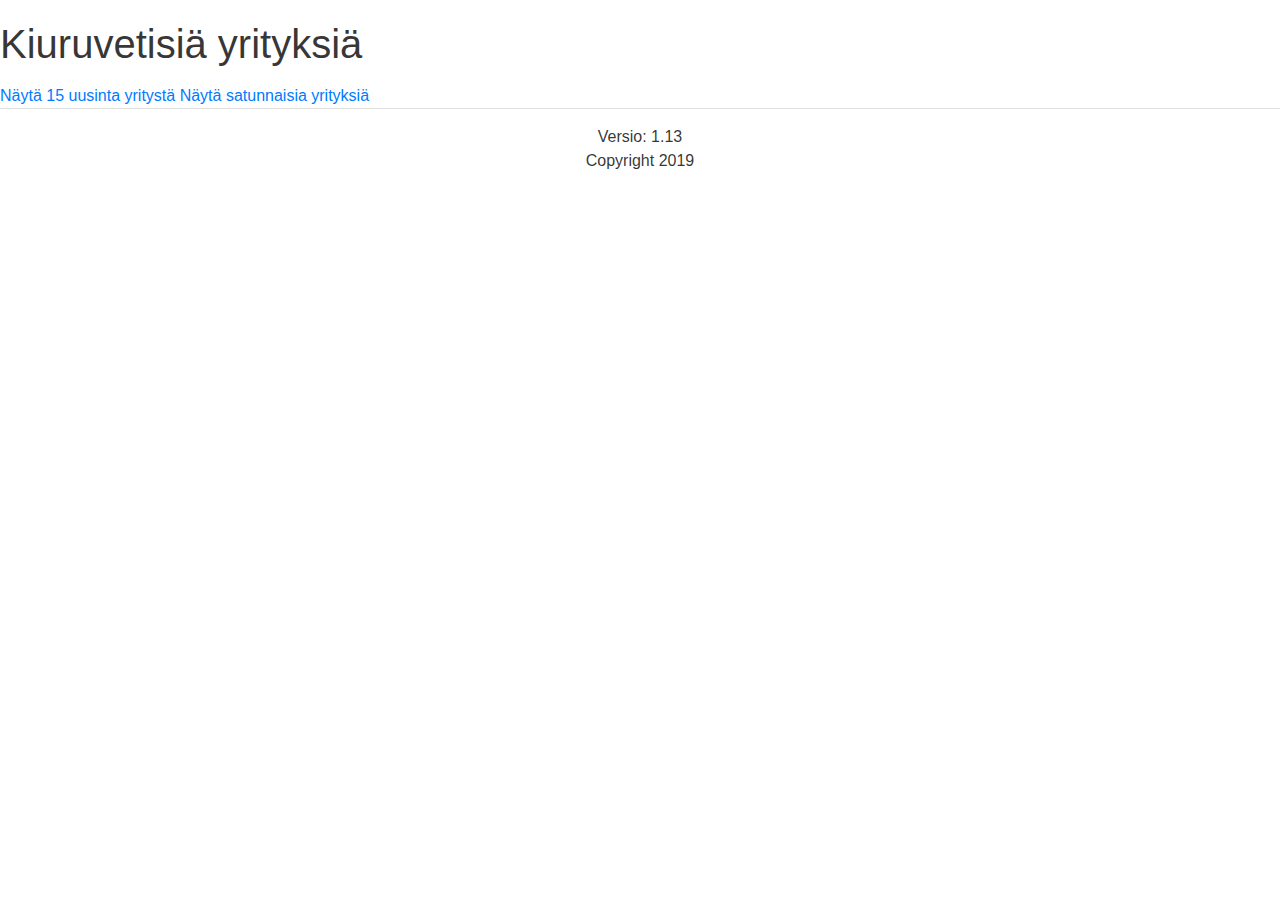
<file: public/index.html>
<!DOCTYPE html>
<html lang="fi">
<head>
    <meta charset="UTF-8">
    <meta name="viewport" content="width=device-width, initial-scale=1.0">
    <meta http-equiv="X-UA-Compatible" content="ie=edge">
    <title>Yrityshaku</title>
    <link rel="manifest" href="manifest.json">
    <link rel="stylesheet" href="external-vendor/marx.min.css">
    <link rel="stylesheet" href="external-vendor/colorffy.matgradient.css">
    <link rel="stylesheet" href="https://unpkg.com/chota@latest">
    <link rel="stylesheet" href="app.css">
</head>
<body>
    <div class="container">
        <h1>Kiuruvetisiä yrityksiä</h1>
        <p class="text-error" id="offlinenotification"></p>
        <div class="row">
            <div class="col">
                <a class="button primary" onclick="showNewestCompanies()">Näytä 15 uusinta yritystä</a>
                <a class="button primary" onclick="showRandomCompanies()">Näytä satunnaisia yrityksiä</a>
            </div>
        </div>
        <div id="resultcontainer">

        </div>
        <footer>
            <p id="versionstring"></p>
            <p id="copyrightnotice">Copyright 2019</p>
        </footer>
    </div>
    <script src="app.js"></script>
</body>
</html>
</file>
<file: public/app.css>
.button {
    text-decoration-line: none!important;
}
.card {
    margin: 15px 0;
}
.card p:last-child {
    margin: 0 0 16px;
}

@keyframes donut-spin {
    0% {
        transform: rotate(0deg);
    }
    100% {
        transform: rotate(360deg);
    }
}
.donutSpinner {
    display: inline-block;
    border: 15px solid rgba(0, 0, 0, 0.1);
    border-left-color: var(--color-primary);
    border-radius: 50%;
    width: 100px;
    height: 100px;
    animation: donut-spin 1.2s linear infinite;
}
</file>
<file: public/external-vendor/marx.min.css>
/*! sanitize.css v7.0.3 | CC0 License | github.com/csstools/sanitize.css */*,:after,:before{background-repeat:no-repeat;-webkit-box-sizing:border-box;box-sizing:border-box}:after,:before{text-decoration:inherit;vertical-align:inherit}html{cursor:default;font-family:system-ui,-apple-system,Segoe UI,Roboto,Ubuntu,Cantarell,Noto Sans,sans-serif,Apple Color Emoji,Segoe UI Emoji,Segoe UI Symbol,Noto Color Emoji;line-height:1.15;-moz-tab-size:4;-o-tab-size:4;tab-size:4;-ms-text-size-adjust:100%;-webkit-text-size-adjust:100%;word-break:break-word}body{margin:0}h1{font-size:2em;margin:.67em 0}nav ol,nav ul{list-style:none}pre{font-family:Menlo,Consolas,Roboto Mono,Ubuntu Monospace,Noto Mono,Oxygen Mono,Liberation Mono,monospace;font-size:1em}abbr[title]{text-decoration:underline;-webkit-text-decoration:underline dotted;text-decoration:underline dotted}b,strong{font-weight:bolder}code,kbd,samp{font-family:Menlo,Consolas,Roboto Mono,Ubuntu Monospace,Noto Mono,Oxygen Mono,Liberation Mono,monospace;font-size:1em}small{font-size:80%}::-moz-selection{background-color:#b3d4fc;color:#000;text-shadow:none}::selection{background-color:#b3d4fc;color:#000;text-shadow:none}audio,canvas,iframe,img,svg,video{vertical-align:middle}audio,video{display:inline-block}audio:not([controls]){display:none;height:0}img{border-style:none}svg:not([fill]){fill:currentColor}svg:not(:root){overflow:hidden}table{border-collapse:collapse}button,input,select,textarea{font-family:inherit;font-size:inherit;line-height:inherit}button,input,select{margin:0}button{overflow:visible;text-transform:none}[type=button],[type=reset],[type=submit],button{-webkit-appearance:button}fieldset{padding:.35em .75em .625em}input{overflow:visible}legend{color:inherit;display:table;max-width:100%;white-space:normal}progress{display:inline-block;vertical-align:baseline}select{text-transform:none}textarea{margin:0}[type=checkbox],[type=radio]{padding:0}[type=search]{-webkit-appearance:textfield;outline-offset:-2px}::-webkit-inner-spin-button,::-webkit-outer-spin-button{height:auto}::-webkit-input-placeholder{color:inherit;opacity:.54}::-webkit-search-decoration{-webkit-appearance:none}::-webkit-file-upload-button{-webkit-appearance:button;font:inherit}::-moz-focus-inner{border-style:none;padding:0}:-moz-focusring{outline:1px dotted ButtonText}details,dialog{display:block}dialog{background-color:#fff;border:solid;color:#000;height:-moz-fit-content;height:-webkit-fit-content;height:fit-content;left:0;margin:auto;padding:1em;position:absolute;right:0;width:-moz-fit-content;width:-webkit-fit-content;width:fit-content}dialog:not([open]){display:none}summary{display:list-item}canvas{display:inline-block}template{display:none}[tabindex],a,area,button,input,label,select,summary,textarea{-ms-touch-action:manipulation;touch-action:manipulation}[hidden]{display:none}[aria-busy=true]{cursor:progress}[aria-controls]{cursor:pointer}[aria-disabled=true],[disabled]{cursor:not-allowed}[aria-hidden=false][hidden]:not(:focus){clip:rect(0,0,0,0);display:inherit;position:absolute}/*! Marx v3.0.6 - The classless CSS reset (perfect for Communists) | MIT License | https://github.com/mblode/marx */article,aside,details,footer,header,main,section,summary{margin:0 auto 16px;width:100%}main{display:block;margin:0 auto;max-width:768px;padding:0 16px 16px}footer{border-top:1px solid rgba(0,0,0,.12);padding:16px 0;text-align:center}footer p{margin-bottom:0}hr{border:0;border-top:1px solid rgba(0,0,0,.12);display:block;margin-top:16px;margin-bottom:16px;width:100%;-webkit-box-sizing:content-box;box-sizing:content-box;height:0;overflow:visible}img{height:auto;max-width:100%;vertical-align:baseline}@media screen and (max-width:400px){article,aside,section{clear:both;display:block;max-width:100%}img{margin-right:16px}}embed,iframe,video{border:0}body{color:rgba(0,0,0,.8);font-family:-apple-system,BlinkMacSystemFont,Segoe UI,Roboto,Helvetica Neue,Arial,sans-serif,Apple Color Emoji,Segoe UI Emoji,Segoe UI Symbol;font-size:16px;line-height:1.5}p{margin:0 0 16px}h1,h2,h3,h4,h5,h6{color:inherit;font-family:inherit;line-height:1.2;font-weight:500}h1{font-size:40px}h1,h2{margin:20px 0 16px}h2{font-size:32px}h3{font-size:28px}h3,h4{margin:16px 0 4px}h4{font-size:24px}h5{font-size:20px}h5,h6{margin:16px 0 4px}h6{font-size:16px}small{color:rgba(0,0,0,.54);vertical-align:bottom}pre{background:#f7f7f9;display:block;margin:16px 0;padding:16px;white-space:pre-wrap;overflow-wrap:break-word}code,pre{color:rgba(0,0,0,.8);font-family:Menlo,Monaco,Consolas,Courier New,monospace;font-size:16px}code{line-height:inherit;margin:0;padding:0;vertical-align:baseline;word-break:break-all;word-wrap:break-word}a{color:#007bff;text-decoration:none;background-color:rgba(0,0,0,0)}a:focus,a:hover{color:#0062cc;text-decoration:underline}dl{margin-bottom:16px}dd{margin-left:40px}ol,ul{margin-bottom:8px;padding-left:40px;vertical-align:baseline}blockquote{border-left:2px solid rgba(0,0,0,.8);font-style:italic;margin:16px 0;padding-left:16px}blockquote,figcaption{font-family:Georgia,Times,Times New Roman,serif}u{text-decoration:underline}s{text-decoration:line-through}sup{vertical-align:super}sub,sup{font-size:14px}sub{vertical-align:sub}mark{background:#ffeb3b}input[type=date],input[type=datetime-local],input[type=datetime],input[type=email],input[type=month],input[type=number],input[type=password],input[type=search],input[type=tel],input[type=text],input[type=time],input[type=url],input[type=week],select,textarea{background:#fff;background-clip:padding-box;border:1px solid rgba(0,0,0,.12);border-radius:4px;color:rgba(0,0,0,.8);display:block;width:100%;padding:8px 16px;line-height:1.5;-webkit-transition:border-color .15s ease-in-out,-webkit-box-shadow .15s ease-in-out;transition:border-color .15s ease-in-out,-webkit-box-shadow .15s ease-in-out;transition:border-color .15s ease-in-out,box-shadow .15s ease-in-out;transition:border-color .15s ease-in-out,box-shadow .15s ease-in-out,-webkit-box-shadow .15s ease-in-out;font-family:-apple-system,BlinkMacSystemFont,Segoe UI,Roboto,Helvetica Neue,Arial,sans-serif,Apple Color Emoji,Segoe UI Emoji,Segoe UI Symbol}input[type=color]{background:#fff;border:1px solid rgba(0,0,0,.12);border-radius:4px;display:inline-block;vertical-align:middle}input:not([type]){-webkit-appearance:none;background:#fff;background-clip:padding-box;border:1px solid rgba(0,0,0,.12);border-radius:4px;color:rgba(0,0,0,.8);display:block;width:100%;padding:8px 16px;line-height:1.5;-webkit-transition:border-color .15s ease-in-out,-webkit-box-shadow .15s ease-in-out;transition:border-color .15s ease-in-out,-webkit-box-shadow .15s ease-in-out;transition:border-color .15s ease-in-out,box-shadow .15s ease-in-out;transition:border-color .15s ease-in-out,box-shadow .15s ease-in-out,-webkit-box-shadow .15s ease-in-out;text-align:left}input[type=color]:focus,input[type=date]:focus,input[type=datetime-local]:focus,input[type=datetime]:focus,input[type=email]:focus,input[type=month]:focus,input[type=number]:focus,input[type=password]:focus,input[type=search]:focus,input[type=tel]:focus,input[type=text]:focus,input[type=time]:focus,input[type=url]:focus,input[type=week]:focus,select:focus,textarea:focus{background-color:#fff;border-color:#80bdff;outline:0;-webkit-box-shadow:0 0 0 .2rem rgba(0,123,255,.25);box-shadow:0 0 0 .2rem rgba(0,123,255,.25)}input:not([type]):focus{background-color:#fff;border-color:#80bdff;outline:0;-webkit-box-shadow:0 0 0 .2rem rgba(0,123,255,.25);box-shadow:0 0 0 .2rem rgba(0,123,255,.25)}input[type=checkbox]:focus,input[type=file]:focus,input[type=radio]:focus{outline:1px thin rgba(0,0,0,.12)}input[type=color][disabled],input[type=date][disabled],input[type=datetime-local][disabled],input[type=datetime][disabled],input[type=email][disabled],input[type=month][disabled],input[type=number][disabled],input[type=password][disabled],input[type=search][disabled],input[type=tel][disabled],input[type=text][disabled],input[type=time][disabled],input[type=url][disabled],input[type=week][disabled],select[disabled],textarea[disabled]{background-color:rgba(0,0,0,.12);color:rgba(0,0,0,.54);cursor:not-allowed;opacity:1}input:not([type])[disabled]{background-color:rgba(0,0,0,.12);color:rgba(0,0,0,.54);cursor:not-allowed;opacity:1}input[readonly],select[readonly],textarea[readonly]{border-color:rgba(0,0,0,.12);color:rgba(0,0,0,.54)}input:focus:invalid,select:focus:invalid,textarea:focus:invalid{border-color:#ea1c0d;color:#f44336}input[type=checkbox]:focus:invalid:focus,input[type=file]:focus:invalid:focus,input[type=radio]:focus:invalid:focus{outline-color:#f44336}select{border:1px solid rgba(0,0,0,.12);vertical-align:sub}select:not([size]):not([multiple]){height:-webkit-calc(2.25rem + 2px);height:calc(2.25rem + 2px)}select[multiple]{height:auto}label{display:inline-block;line-height:2}fieldset{border:0;margin:0;padding:8px 0}legend{border-bottom:1px solid rgba(0,0,0,.12);color:rgba(0,0,0,.8);display:block;margin-bottom:8px;padding:8px 0;width:100%}textarea{overflow:auto;resize:vertical}input[type=checkbox],input[type=radio]{-webkit-box-sizing:border-box;box-sizing:border-box;padding:0;display:inline}button,input[type=button],input[type=reset],input[type=submit]{background-color:#007bff;border:#007bff;border-radius:4px;color:#fff;padding:8px 16px;display:inline-block;font-weight:400;text-align:center;white-space:nowrap;vertical-align:middle;-webkit-user-select:none;-moz-user-select:none;-ms-user-select:none;user-select:none;border:1px solid rgba(0,0,0,0);font-size:1rem;line-height:1.5;-webkit-transition:color .15s ease-in-out,background-color .15s ease-in-out,border-color .15s ease-in-out,-webkit-box-shadow .15s ease-in-out;transition:color .15s ease-in-out,background-color .15s ease-in-out,border-color .15s ease-in-out,-webkit-box-shadow .15s ease-in-out;transition:color .15s ease-in-out,background-color .15s ease-in-out,border-color .15s ease-in-out,box-shadow .15s ease-in-out;transition:color .15s ease-in-out,background-color .15s ease-in-out,border-color .15s ease-in-out,box-shadow .15s ease-in-out,-webkit-box-shadow .15s ease-in-out}button::-moz-focus-inner,input[type=button]::-moz-focus-inner,input[type=reset]::-moz-focus-inner,input[type=submit]::-moz-focus-inner{padding:0}button:hover,input[type=button]:hover,input[type=reset]:hover,input[type=submit]:hover{background-color:#0069d9;border-color:#0062cc;color:#fff}button:not(:disabled):active,input[type=button]:not(:disabled):active,input[type=reset]:not(:disabled):active,input[type=submit]:not(:disabled):active{background-color:#0062cc;border-color:#005cbf;color:#fff}button:focus,input[type=button]:focus,input[type=reset]:focus,input[type=submit]:focus{outline:0;-webkit-box-shadow:0 0 0 .2rem rgba(0,123,255,.5);box-shadow:0 0 0 .2rem rgba(0,123,255,.5)}button:disabled,input[type=button]:disabled,input[type=reset]:disabled,input[type=submit]:disabled{opacity:.65;cursor:not-allowed;background-color:#007bff;border-color:#007bff;color:#fff}table{border-top:1px solid rgba(0,0,0,.12);margin-bottom:16px}caption{padding:8px 0}thead th{border:0;border-bottom:2px solid rgba(0,0,0,.12);text-align:left}tr{margin-bottom:8px}td,th{border-bottom:1px solid rgba(0,0,0,.12);padding:16px;vertical-align:inherit}tfoot tr{text-align:left}tfoot td{color:rgba(0,0,0,.54);font-size:8px;font-style:italic;padding:16px 4px}
/*# sourceMappingURL=marx.min.css.map */
</file>
<file: public/external-vendor/colorffy.matgradient.css>
/*COLORFFY DESIGN SYSTEM BASSED ON BOOTSTRAP 4
    Just copy-paste the stylesheet <link> into your <head> 
    after Bootstrap styles to load this css.
*/

/*MATERIAL GRADIENT*/
/*COLORS*/
.mat-bg {
    border: none;
    box-shadow: 0 1px 3px rgba(0,0,0,0.12), 0 1px 2px rgba(0,0,0,0.24);
    width: 100%;
    border-radius: 2px;
}
.mat-g-primary {
    background: linear-gradient(to right, #4b75e8, #54c0ff);
    border: none;
}
.mat-g-secondary {
    background: linear-gradient(to right, #c2c2c2, #f2f2f2);
}
.mat-g-success {
    background: linear-gradient(to right, #20a81b, #5cdb62);
}
.mat-g-danger {
    background: linear-gradient(to right, #B12F2D, #F3453E);
}
.mat-g-warning {
    background: linear-gradient(to right, #e3ab10, #f7d67b);
}
.mat-g-info {
    background: linear-gradient(to right, #02a2d0, #03ebe3);
}
.mat-g-light {
    background: linear-gradient(to right, #fcfcfc,#ffffff);
}
.mat-g-dark {
    background: linear-gradient(to right,  #000000, #434343);
}
.mat-g-white {
    color: #ffffff !important;
}
.mat-g-black {
    color: #000000 !important;
}

.container-material {
    font-family: 'Roboto', sans-serif;
}

/*ALERTS*/
.alert {
    box-shadow: 0 1px 3px rgba(0,0,0,0.12), 0 1px 2px rgba(0,0,0,0.24);
    border-radius: 2px;
    border: none;
}
.alert-mat-g-primary {
    background: linear-gradient(to right, #4b75e8, #54c0ff);
    color: #ffffff;
}
.alert-mat-g-secondary {
    background: linear-gradient(to right, #c2c2c2, #f2f2f2);
    color: #000000;
}
.alert-mat-g-success {
    background: linear-gradient(to right, #20a81b, #5cdb62);
    color: #ffffff;
}
.alert-mat-g-danger {
    background: linear-gradient(to right, #B12F2D, #F3453E);
    color: #ffffff;
}
.alert-mat-g-warning {
    background: linear-gradient(to right, #e3ab10, #f7d67b);
    color: #000000;
}
.alert-mat-g-info {
    background: linear-gradient(to right, #02a2d0, #03ebe3);
    color: #ffffff;
}
.alert-mat-g-light {
    background: linear-gradient(to right, #fcfcfc,#ffffff);
    color: #000000;
}
.alert-mat-g-dark {
    background: linear-gradient(to right,  #000000, #434343);
    color: #ffffff;
}
/*BADGES*/
.badge-mat-g {
    box-shadow: 0 1px 3px rgba(0, 0, 0, 0.12),
    0 1px 2px rgba(0, 0, 0, 0.24);
    border-radius: 8px;
    border: none;
    margin: 2px;
    padding: 8px;
    letter-spacing: .25px;
    text-align: center;
    display: inline-flex;
    vertical-align: middle;
    align-items: center;
    justify-content: center;
}
.badge-mat-g-primary {
    background: linear-gradient(to right, #4b75e8, #54c0ff);
    color: #ffffff;
}
.badge-mat-g-secondary {
    background: linear-gradient(to right, #c2c2c2, #f2f2f2);
    color: #000000;
}
.badge-mat-g-success {
    background: linear-gradient(to right, #20a81b, #5cdb62);
    color: #ffffff;
}
.badge-mat-g-danger {
    background: linear-gradient(to right, #B12F2D, #F3453E);
    color: #ffffff;
}
.badge-mat-g-warning {
    background: linear-gradient(to right, #e3ab10, #f7d67b);
    color: #000000;
}
.badge-mat-g-info {
    background: linear-gradient(to right, #02a2d0, #03ebe3);
    color: #ffffff;
}
.badge-mat-g-light {
    background: linear-gradient(to right, #fcfcfc,#ffffff);
    color: #000000;
}
.badge-mat-g-dark {
    background: linear-gradient(to right,  #000000, #434343);
    color: #ffffff;
}
/*BREADCRUMB*/
.breadcrumb {
    box-shadow: 0 1px 3px rgba(0,0,0,0.12), 0 1px 2px rgba(0,0,0,0.24);
    border-radius: 2px;
    border: none;
}
.breadcrumb-mat-g-primary {
    background: linear-gradient(to right, #4b75e8, #54c0ff);
    color: #ffffff;
}
.breadcrumb-mat-g-secondary {
    background: linear-gradient(to right, #c2c2c2, #f2f2f2);
    color: #000000;
}
.breadcrumb-mat-g-success {
    background: linear-gradient(to right, #20a81b, #5cdb62);
    color: #ffffff;
}
.breadcrumb-mat-g-danger {
    background: linear-gradient(to right, #B12F2D, #F3453E);
    color: #ffffff;
}
.breadcrumb-mat-g-warning {
    background: linear-gradient(to right, #e3ab10, #f7d67b);
    color: #000000;
}
.breadcrumb-mat-g-info {
    background: linear-gradient(to right, #02a2d0, #03ebe3);
    color: #ffffff;
}
.breadcrumb-mat-g-light {
    background: linear-gradient(to right, #fcfcfc,#ffffff);
    color: #000000;
}
.breadcrumb-mat-g-dark {
    background: linear-gradient(to right,  #000000, #434343);
    color: #ffffff;
}
/*BUTTONS*/
.btn-mat-g {
    box-shadow: 0 1px 3px rgba(0,0,0,0.12), 0 1px 2px rgba(0,0,0,0.24);
    border-radius: 8px;
    border: none;
    transition: all 0.3s cubic-bezier(.25,.8,.25,1);
    margin: 2px;
    text-transform: uppercase;
    font-size: 14px;
    letter-spacing: 1.25px;
    font-weight: 500;
    padding: 0px 8px;
    height: 36px;
    display: inline-flex;
    vertical-align: middle;
    align-items: center;
    justify-content: center;
}
.btn-mat-g:hover {
    box-shadow: 0 3px 6px rgba(0,0,0,0.16), 0 3px 6px rgba(0,0,0,0.23);
    color: unset; 
}
.btn-mat-g-primary, .btn-mat-g-primary-out:hover {
    background: linear-gradient(to right, #4b75e8, #54c0ff);
    color: #ffffff !important;
}
.btn-mat-g-primary:hover {
    color: #ffffff;
}
.btn-mat-g-primary-out {
    border-color: #4b75e8;
    color: #4b75e8;
    border-width: 1px;
    border-style: solid;
}
.btn-mat-g-secondary, .btn-mat-g-secondary-out:hover {
    background: linear-gradient(to right, #c2c2c2, #f2f2f2);
    color: #000000 !important;
}
.btn-mat-g-secondary:hover {
    color: #000000;
}
.btn-mat-g-secondary-out {
    border-color: #c2c2c2;
    color: #c2c2c2;
    border-width: 1px;
    border-style: solid;
}

.btn-mat-g-success, .btn-mat-g-success-out:hover {
    background: linear-gradient(to right, #20a81b, #5cdb62);
    color: #ffffff !important;
}
.btn-mat-g-success:hover {
    color: #ffffff;
}
.btn-mat-g-success-out {
    border-color: #20a81b;
    color: #20a81b;
    border-width: 1px;
    border-style: solid;
}

.btn-mat-g-danger, .btn-mat-g-danger-out:hover {
    background: linear-gradient(to right, #B12F2D, #F3453E);
    color: #ffffff !important;
}
.btn-mat-g-danger:hover {
    color: #ffffff;
}
.btn-mat-g-danger-out {
    border-color: #B12F2D;
    color: #B12F2D;
    border-width: 1px;
    border-style: solid;
}

.btn-mat-g-warning, .btn-mat-g-warning-out:hover {
    background: linear-gradient(to right, #e3ab10, #f7d67b);
    color: #000000 !important;
}
.btn-mat-g-warning:hover {
    color: #000000;
}
.btn-mat-g-warning-out {
    border-color: #e3ab10;
    color: #e3ab10;
    border-width: 1px;
    border-style: solid;
}

.btn-mat-g-info, .btn-mat-g-info-out:hover {
    background: linear-gradient(to right, #02a2d0, #03ebe3);
    color: #ffffff !important;
}
.btn-mat-g-info:hover {
    color: #ffffff;
}
.btn-mat-g-info-out {
    border-color: #02a2d0;
    color: #02a2d0;
    border-width: 1px;
    border-style: solid;
}

.btn-mat-g-light, .btn-mat-g-light-out:hover {
    background: linear-gradient(to right, #fcfcfc,#ffffff);
    color: #000000 !important;
}
.btn-mat-g-light:hover {
    color: #000000;
}
.btn-mat-g-light-out {
    border-color: #fcfcfc;
    color: #fcfcfc;
    border-width: 1px;
    border-style: solid;
}

.btn-mat-g-dark, .btn-mat-g-dark-out:hover {
    background: linear-gradient(to right,  #000000, #434343);
    color: #ffffff !important;
}
.btn-mat-g-dark:hover {
    color: #ffffff;
}
.btn-mat-g-dark-out {
    border-color: #000000;
    color: #000000;
    border-width: 1px;
    border-style: solid;
}
.btn-mat-g-link {
    color: #651fff !important;
}
.btn-mat-g-link:hover, .btn-mat-g-link-out:hover {
    color: #651fff;
    border-color: #ffffff;
}
.btn-mat-g-link-out {
    border-color: #651fff;
    color: #651fff;
    border-width: 1px;
    border-style: solid;
}
/*CARDS*/
.card-mat-g {
    border-radius: 2px;
    box-shadow: 0 1px 1px 0 rgba(60,64,67,.08), 0 1px 3px 1px rgba(60,64,67,.16);
    transition: all 0.3s cubic-bezier(.25,.8,.25,1);
}
.card-mat-g:hover {
    box-shadow: 0 3px 6px rgba(0,0,0,0.16), 0 3px 6px rgba(0,0,0,0.23);
}
.card-mat-g-img-top {
    width: 100%;
    border-top-left-radius: 2px;
    border-top-right-radius: 2px;
    border-top: 50px;
}
/*LIST GROUP*/
.list-group-mat-g {
    box-shadow: 0 1px 1px 0 rgba(60,64,67,.08), 0 1px 3px 1px rgba(60,64,67,.16);
}
.list-group-mat-g-item.active {
    color: #fff;
    background: linear-gradient(to right, #4b75e8, #54c0ff);
    border: none;
    font-weight: bold;
}
.list-group-mat-g-item:first-child {
    border-top-left-radius: 2px;
    border-top-right-radius: 2px;
}
.list-group-mat-g-item:last-child {
    border-bottom-right-radius: 2px;
    border-bottom-left-radius: 2px;
}
/*MODAL*/
.modal-mat-g {
    background-color: #ffffff;
    border: none;
    border-radius: 15px;
    outline: 0;
    box-shadow: 0 1px 1px 0 rgba(60,64,67,.08), 0 1px 3px 1px rgba(60,64,67,.16);
}
.modal-mat-g-body {
    border-top: none;
    border-bottom: none;
}
/*NAVBARS*/
.navbar-mat-g {
    box-shadow: 0 2px 4px rgba(0,0,0,.4); 
}
.navbar-mat-g-gradient {
  box-shadow: 0 2px 4px rgba(0,0,0,.4);
  background: linear-gradient(to right, #4b75e8, #54c0ff);
}
/*PROGRESS*/
.mat-g-bg-primary {
    background: linear-gradient(to right, #4b75e8, #54c0ff);
}
.mat-g-bg-secondary {
    background: linear-gradient(to right, #c2c2c2, #f2f2f2);
}
.mat-g-bg-success {
    background: linear-gradient(to right, #20a81b, #5cdb62);
}
.mat-g-bg-danger {
    background: linear-gradient(to right, #B12F2D, #F3453E);
}
.mat-g-bg-warning {
    background: linear-gradient(to right, #e3ab10, #f7d67b);
}
.mat-g-bg-info {
    background: linear-gradient(to right, #02a2d0, #03ebe3);
}
/*FORM*/
.form-mat-g {
    display: block;
    width: 100%;
    height: calc(1.5em + .75rem + 2px);
    padding: .375rem .75rem;
    font-size: 1rem;
    font-weight: 400;
    line-height: 1.5;
    color: #4b75e8;
    background-color: #e9ecef;
    background-clip: padding-box;
    border: none;
    border-bottom: 1.5px solid;
    border-radius: 0px;
    border-top-left-radius: 5px;
    border-top-right-radius: 5px;
    transition: border-color .15s ease-in-out,box-shadow .15s ease-in-out;
}
/*RIPPLE*/
.ripple {
    position: relative;
    overflow: hidden;
    transform: translate3d(0, 0, 0);
}

.ripple:after {
    content: "";
    display: block;
    position: absolute;
    width: 100%;
    height: 100%;
    top: 0;
    left: 0;
    pointer-events: none;
    background-image: radial-gradient(circle, #fff 10%, transparent 10.01%);
    background-repeat: no-repeat;
    background-position: 50%;
    transform: scale(10, 10);
    opacity: 0;
    transition: transform .5s, opacity 1s;
}

.ripple:active:after {
    transform: scale(0, 0);
    opacity: .3;
    transition: 0s;
}
</file>
